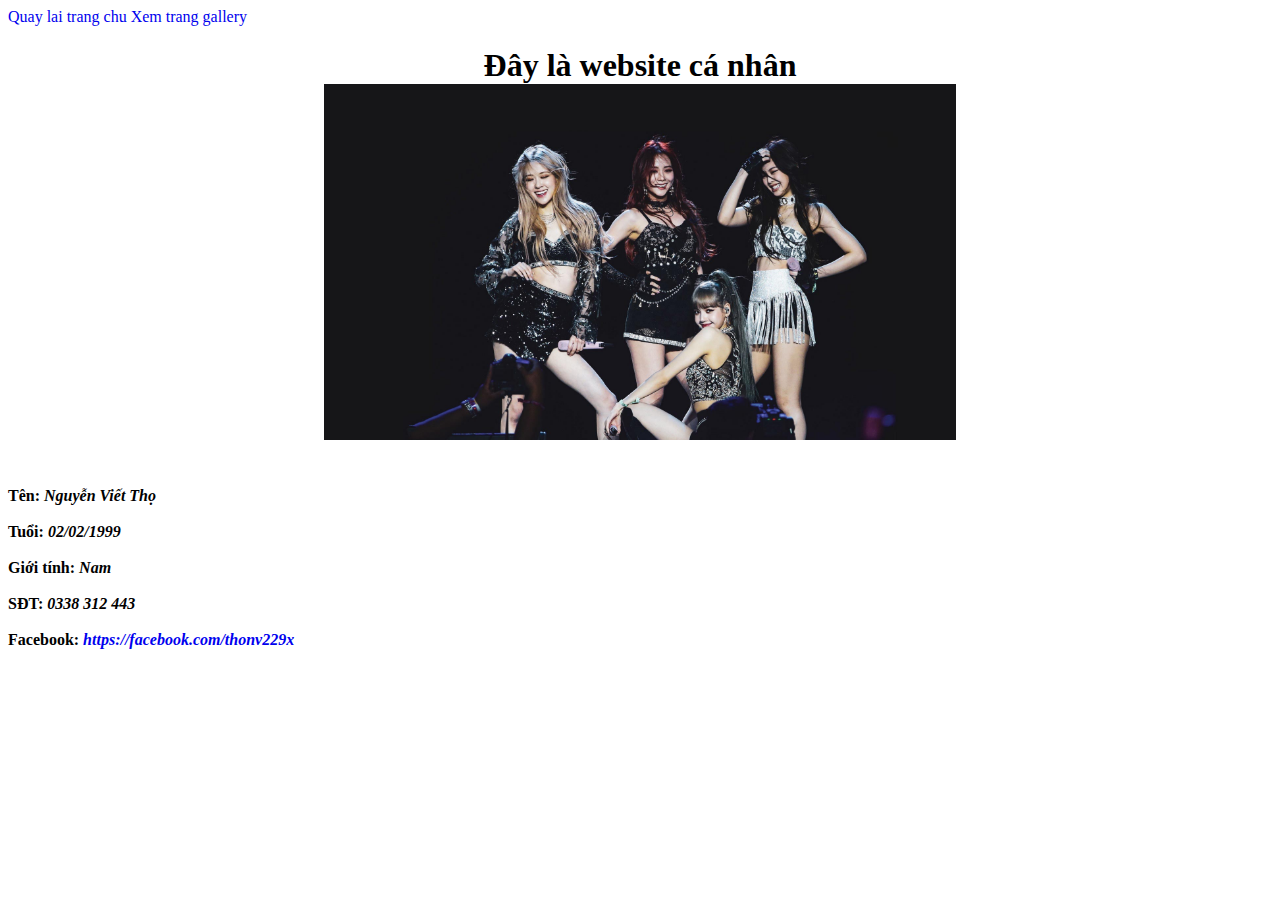
<file: index.html>
<!DOCTYPE html>
<html lang="en">
<head>
	<meta charset="UTF-8">
	<title>Personal Website</title>
	<link rel="stylesheet" href="index.css">
</head>
<body>
	<a href="index.html"> Quay lai trang chu </a>
	<a href="gallary.html"> Xem trang gallery </a>
	
	<h1> Đây là website cá nhân <br>
	<img src="images/1.jpg" alt=""> 
	</h1>
	<div class="infor">
		<br><b> Tên: <i> Nguyễn Viết Thọ</i></b>
	</div>
	<div class="infor">
		<br><b> Tuổi: <i> 02/02/1999 </i></b>
	</div>
	<div class="infor">
		<br><b> Giới tính: <i> Nam </i></b>
	</div>
	<div class="infor">
		<br><b> SĐT: <i> 0338 312 443</i></b>
	</div>
	<div class="infor">
		<br><b> Facebook: <i> <a href="https://facebook.com/thonv229x"> https://facebook.com/thonv229x </a></i></b>
	</div>
</body>
</html>
</file>
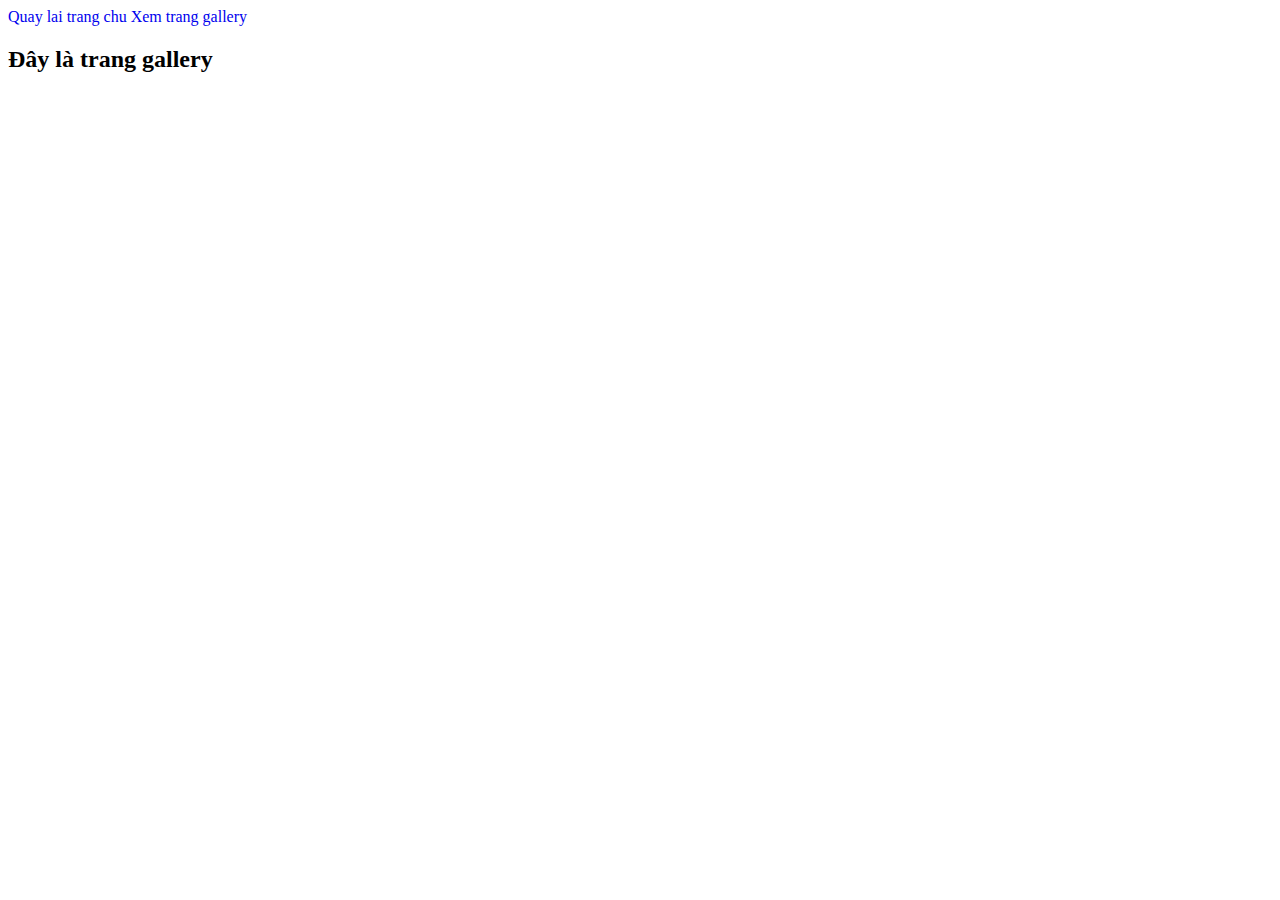
<file: gallary.html>
<!DOCTYPE html>
<html lang="en">
<head>
	<meta charset="UTF-8">
	<title> Đây là trang gallery </title>
	<link rel="stylesheet" href="index.css">
</head>
<body>
	<div class="menu">
		<a href="index.html"> Quay lai trang chu </a>
		<a href="gallary.html"> Xem trang gallery </a>
	</div>

	<h2> Đây là trang gallery</h2>
</body>
</html>
</file>
<file: index.css>
h1 {
	color: black;
	text-align: center;
}
img {
	width: 50%;
}
a {
	text-decoration: none;
}
</file>
